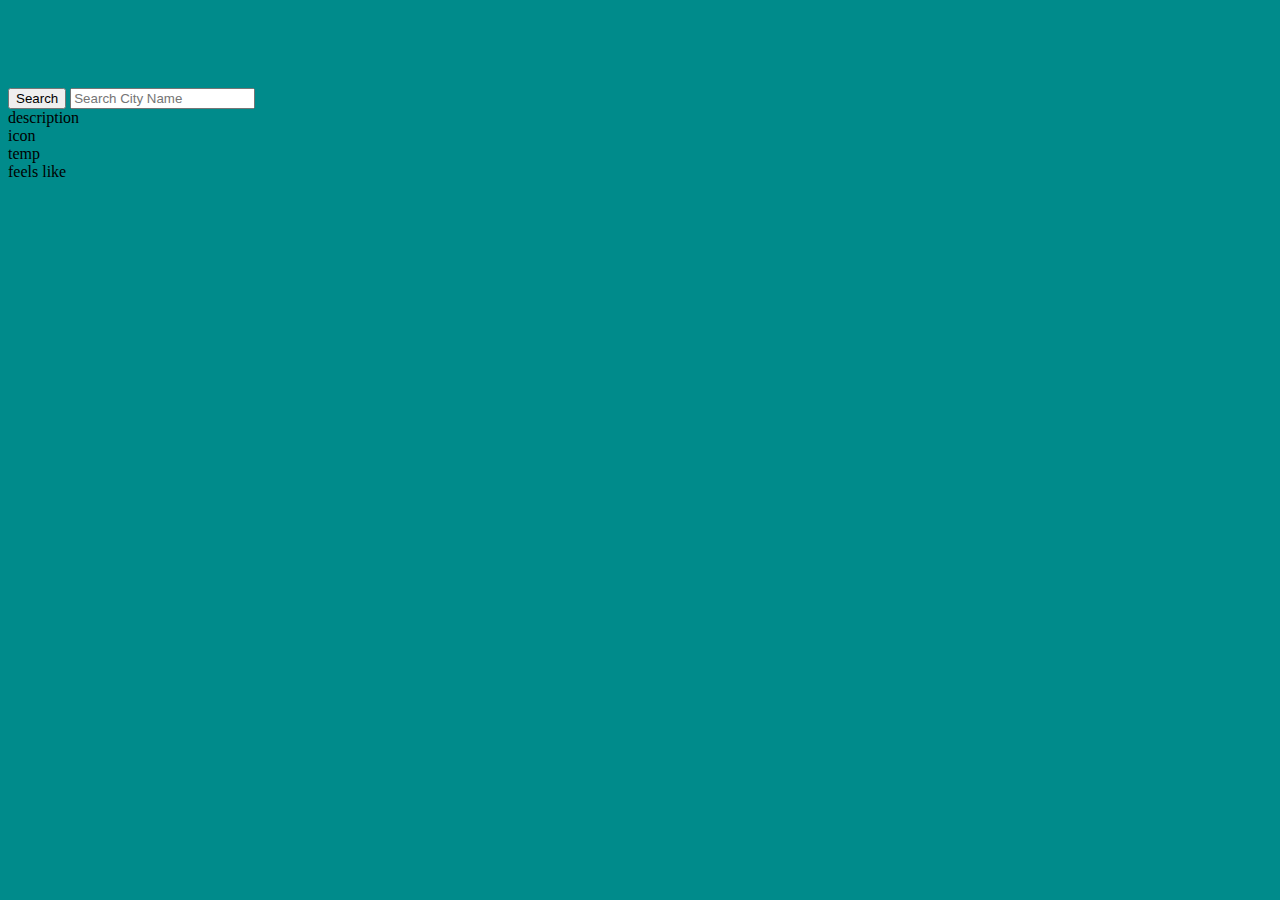
<file: index2.html>
<!DOCTYPE html>
<html lang="en">
  <head>
    <meta charset="UTF-8">
    <meta http-equiv="X-UA-Compatible" content="IE=edge">
    <meta name="viewport" content="width=device-width, initial-scale=1.0">
    <link href="https://cdn.jsdelivr.net/npm/bootstrap@5.3.0-alpha1/dist/css/bootstrap.min.css" rel="stylesheet" integrity="sha384-GLhlTQ8iRABdZLl6O3oVMWSktQOp6b7In1Zl3/Jr59b6EGGoI1aFkw7cmDA6j6gD" crossorigin="anonymous">
    <link rel="stylesheet" href="/scss/style.css">
    <title>Weather dashboard</title>
  </head>
<body>
<header></header>
    
    <div class="container-flud text-center">
      <div class="row">
        <div class="col-3 nav-panel">
          <form class="d-flex" role="search">
            <button class="btn btn-outline-success" type="submit" id="submitBtn">Search</button>
            <input class="form-control me-2" id="locationSearh" type="search" placeholder="Search City Name" aria-label="Search">
          </form>
          <!-- <select class="form-select" aria-label="Default select example">
            <option selected>Recently Viewed</option>
            <option value="1">One</option>
            <option value="2">Two</option>
            <option value="3">Three</option>
          </select> -->
        </div>
        <div class="col-12 row today mb-5">
         
          <div class="col" id="description">description</div>
          <div class="col" id="icon">icon</div>
          <div class="col" id="temperature">temp</div>
          <div class="col" id="feels-like">feels like</div>
        </div>
        <div class=" row container-fluid five-day"></div>
    </div>


    <script src="https://code.jquery.com/jquery-3.5.1.min.js"></script>
    <script src="https://cdn.jsdelivr.net/npm/bootstrap@5.3.0-alpha1/dist/js/bootstrap.bundle.min.js" integrity="sha384-w76AqPfDkMBDXo30jS1Sgez6pr3x5MlQ1ZAGC+nuZB+EYdgRZgiwxhTBTkF7CXvN" crossorigin="anonymous"></script>
    <script src="main.js"></script>
  </body>
</html>
</file>
<file: scss/style.css>
body{
  background-color: darkcyan;
}
div{
  /* outline: 5px solid blue; */
}
header{
  height: 80px;
}
</file>
